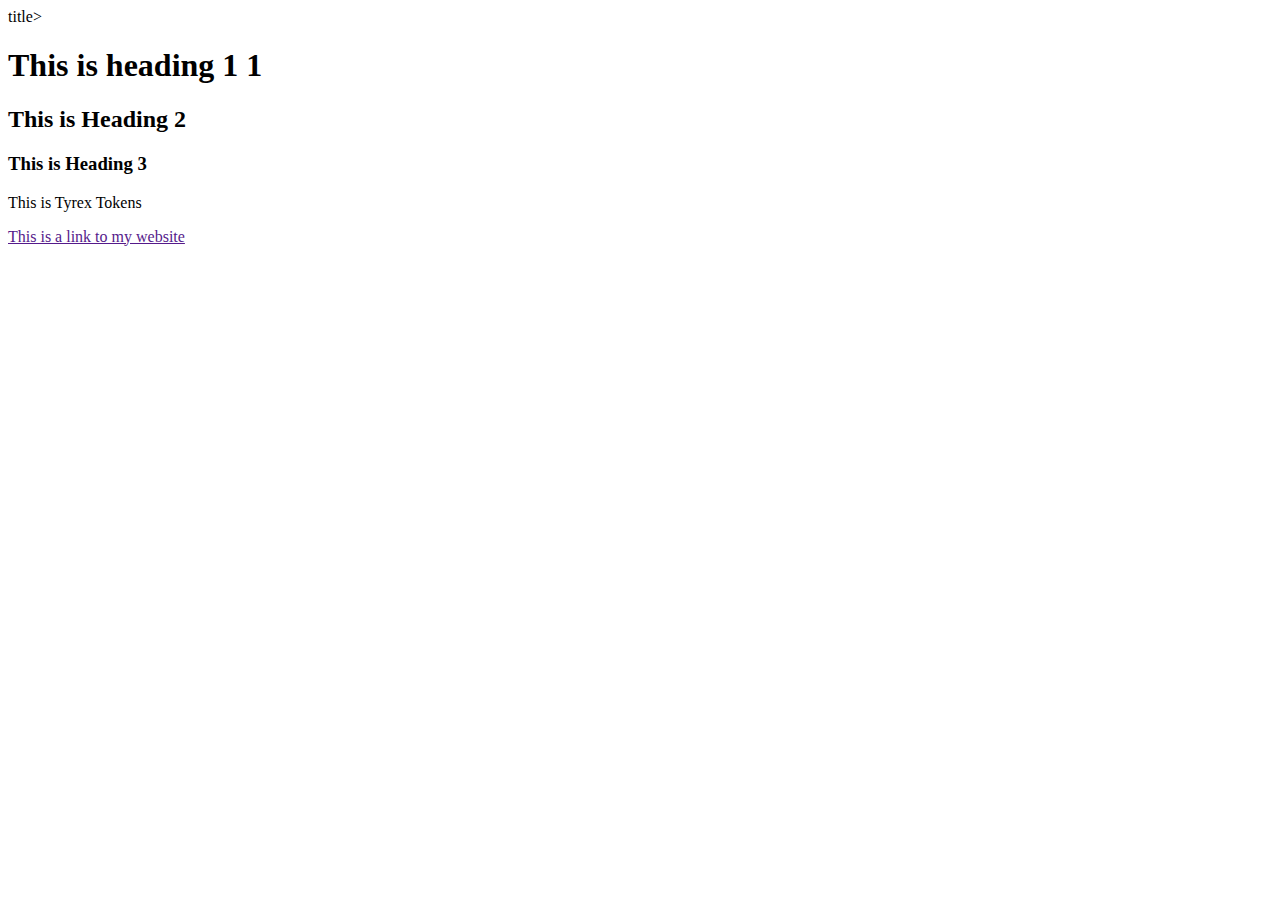
<file: gettigStarted.html>
<!DOCTYPE html>

<html lang="en">

 <head>
    <title>Karan Kakkar</title>title></title>


 </head>
  <body>

   <!--Headings-->
   <h1> This is heading 1 1</h1>
   <h2>This is Heading 2</h2>
   <h3>This is Heading 3</h3>
   <!--Paragraphs-->
   <p> This is Tyrex Tokens</p>

   <!--CREATING A LINK -->
   <a href "https://www.doordash.com/"> This is a link to my website </a>


  </body>
</html
</file>
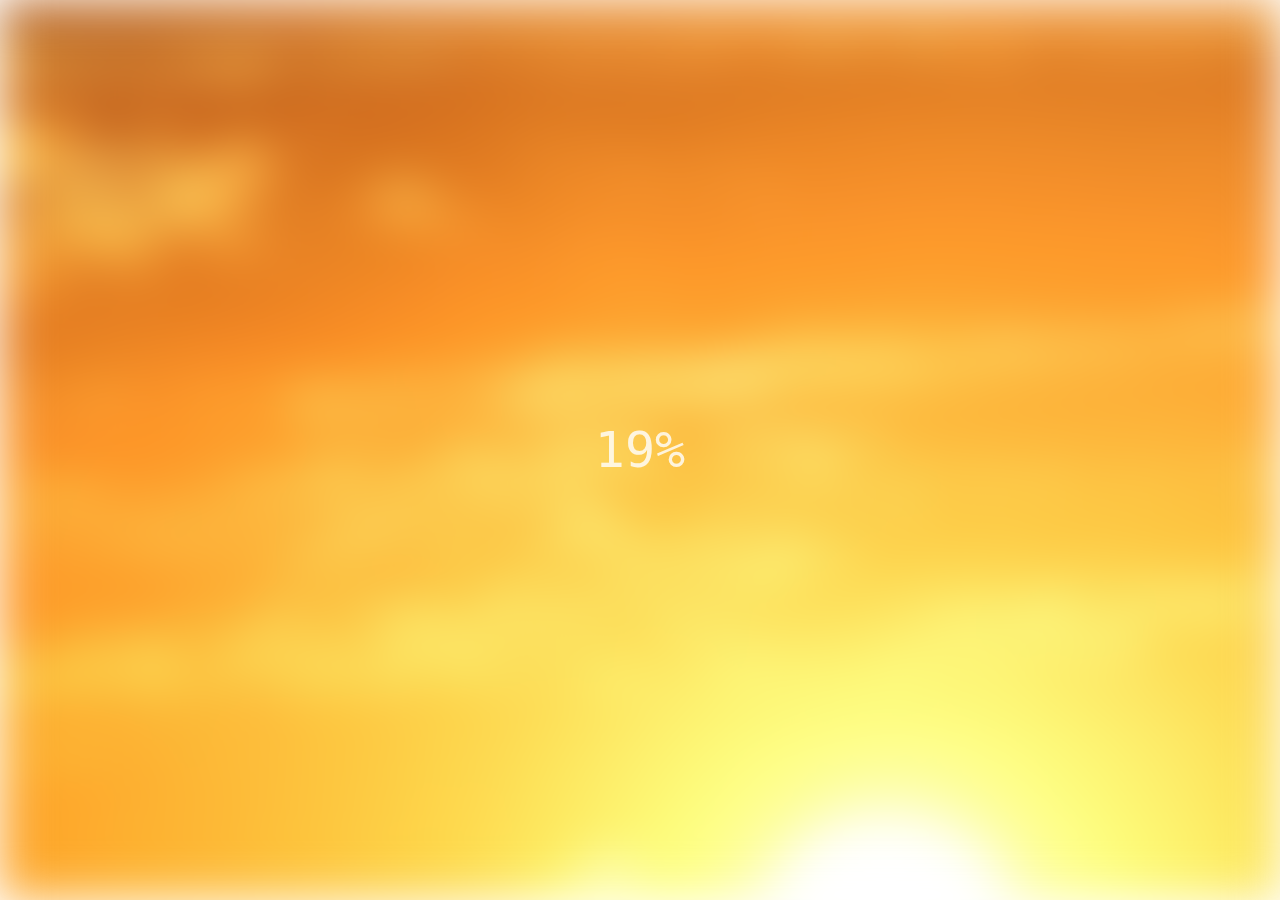
<file: loading.html>
<!DOCTYPE HTML>
<html lang="en">
    <head>
        <title>Loading</title>
        <link rel="stylesheet" href="css/loading.css">
    </head>

    <body>
        <div class="bg"></div>
        <div class="loading-text">0%</div>
    </body>

    <script src="js/loading.js"></script>
</html>
</file>
<file: css/loading.css>
@import url('https://fonts.googleapis.com/css2?family=Kode+Mono:wght@400..700&display=swap');

body {
    height: 100vh;
    display: flex;
    align-items: center;
    justify-content: center;
    margin: 0;
}

.loading-text {
    font-size: 50px;
    font-family: "Paprika", monospace;
    color: white;
    opacity: 1;
    z-index: 100;
}

.bg {
    height: 100vh;
    width: 100vw;
    position: absolute;
    z-index: -1;
    background-image:url("../images/Sun.jpg");
    background-position: center;
    background-size: cover;
    filter: blur(0px);
}
</file>
